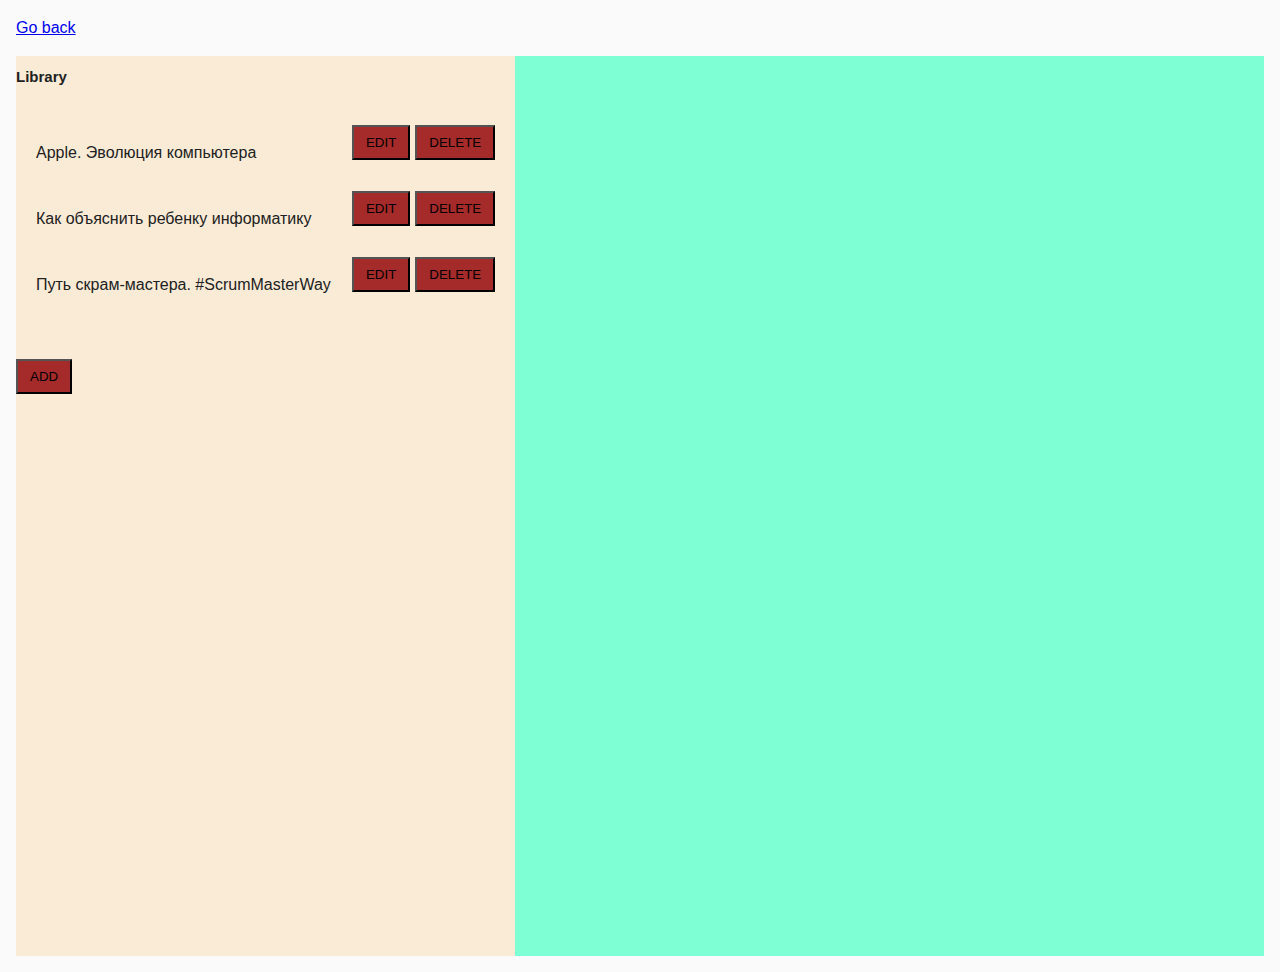
<file: index.html>
<!DOCTYPE html>
<html lang="en">
  <head>
    <meta charset="UTF-8" />
    <meta name="viewport" content="width=device-width, initial-scale=1.0" />
    <meta http-equiv="X-UA-Compatible" content="ie=edge" />
    <title>Image gallery</title>
    <link rel="stylesheet" href="./src/css/common.css" />
    <link rel="stylesheet" href="./src/css/styles.css" />
  </head>
  <body>
    <p><a href="index.html">Go back</a></p>

    <!-- Add gallery items to this list -->
    <div id="root"></div>

    <script src="./src/js/app.js" type="module"></script>
  </body>
</html>
</file>
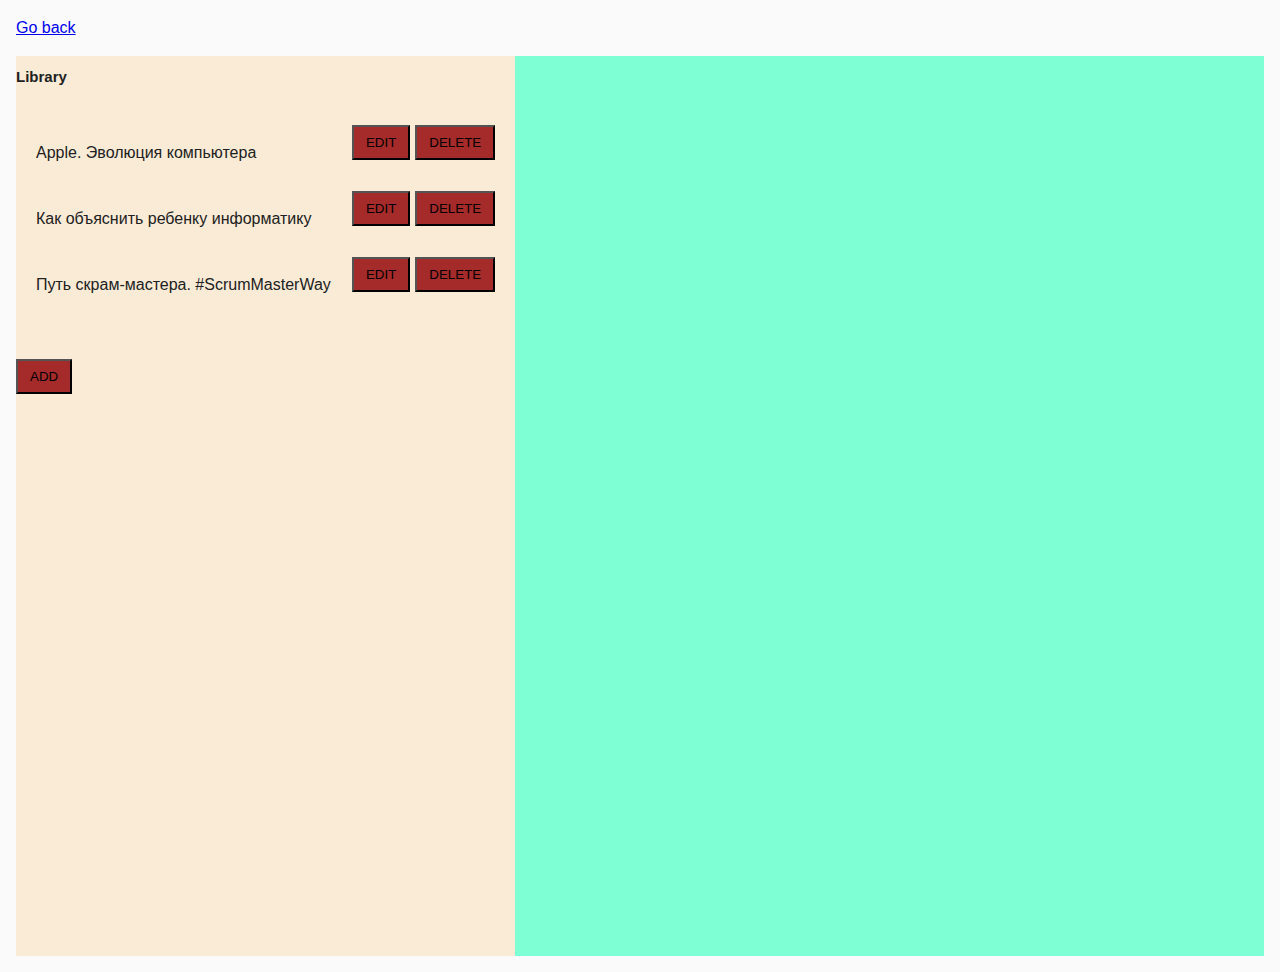
<file: src/index.html>
<!DOCTYPE html>
<html lang="en">
  <head>
    <meta charset="UTF-8" />
    <meta name="viewport" content="width=device-width, initial-scale=1.0" />
    <meta http-equiv="X-UA-Compatible" content="ie=edge" />
    <title>Image gallery</title>
    <link rel="stylesheet" href="css/common.css" />
    <link rel="stylesheet" href="css/styles.css" />
  </head>
  <body>
    <p><a href="index.html">Go back</a></p>

    <!-- Add gallery items to this list -->
    <div id="root"></div>

    <script src="js/app.js" type="module"></script>
  </body>
</html>
</file>
<file: src/css/common.css>
* {
  box-sizing: border-box;
}

body {
  margin: 16px;
  font-family: -apple-system, BlinkMacSystemFont, 'Segoe UI', Roboto, Oxygen,
    Ubuntu, Cantarell, 'Open Sans', 'Helvetica Neue', sans-serif;
  -webkit-font-smoothing: antialiased;
  -moz-osx-font-smoothing: grayscale;
  background-color: #fafafa;
  color: #212121;
  line-height: 1.5;
}

input {
  padding: 8px;
  font: inherit;
}

button {
  padding: 8px 12px;
  cursor: pointer;
}
</file>
<file: src/css/styles.css>
#root {
  display: flex;
  height: 100vh;
}

button {
  height: fit-content;
  background-color: brown;
}
.div--left {
  background-color: antiquewhite;
  width: 40%;
}

.div--right {
  background-color: aquamarine;
  width: 60%;
}

.title--left {
  font-size: 15px;
}

.books-list {
  padding: 20px;
}

.list__item {
  list-style: none;
  padding-left: 0;
  display: flex;
  margin-bottom: 10px;
}
.list__title {
  margin-right: auto;
}

.button--edit {
  margin-right: 5px;
}

.form-add-edit-book {
  display: flex;
  flex-direction: column;
}

.form__label {
  margin-bottom: 10px;
}
</file>
